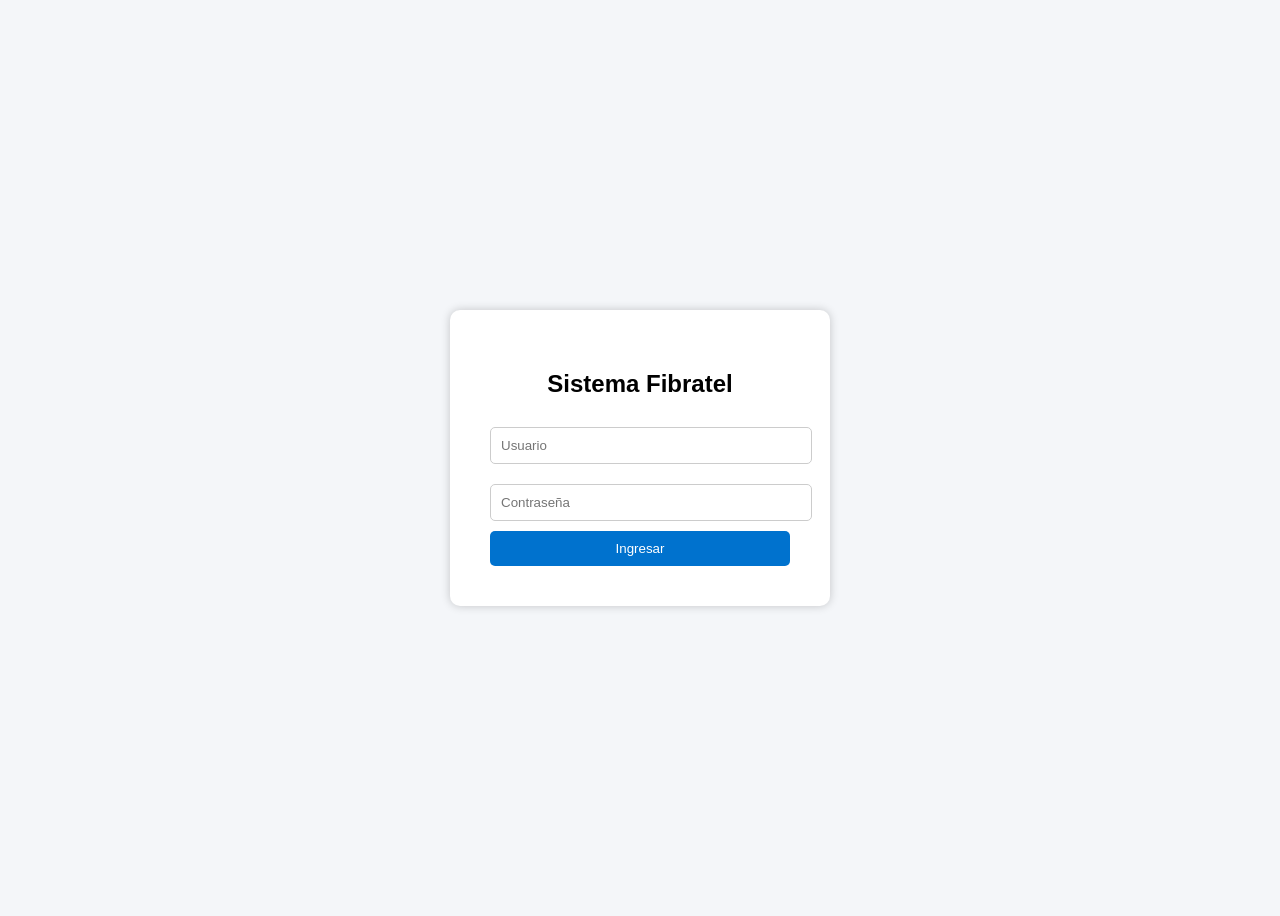
<file: templates/login.html>
<!DOCTYPE html>
<html>

<head>

<title>Ingreso Sistema</title>

<style>

body{
background:#f4f6f9;
font-family:Arial;
display:flex;
justify-content:center;
align-items:center;
height:100vh;
}

.login-box{
background:white;
padding:40px;
border-radius:10px;
box-shadow:0 0 10px rgba(0,0,0,0.2);
width:300px;
text-align:center;
}

input{
width:100%;
padding:10px;
margin:10px 0;
border:1px solid #ccc;
border-radius:5px;
}

button{
width:100%;
padding:10px;
background:#0072CE;
color:white;
border:none;
border-radius:5px;
}

</style>

</head>

<body>

<div class="login-box">

<h2>Sistema Fibratel</h2>

<form method="POST">

<input name="username" placeholder="Usuario">

<input type="password" name="password" placeholder="Contraseña">

<button type="submit">Ingresar</button>

</form>

</div>

</body>
</html>
</file>
